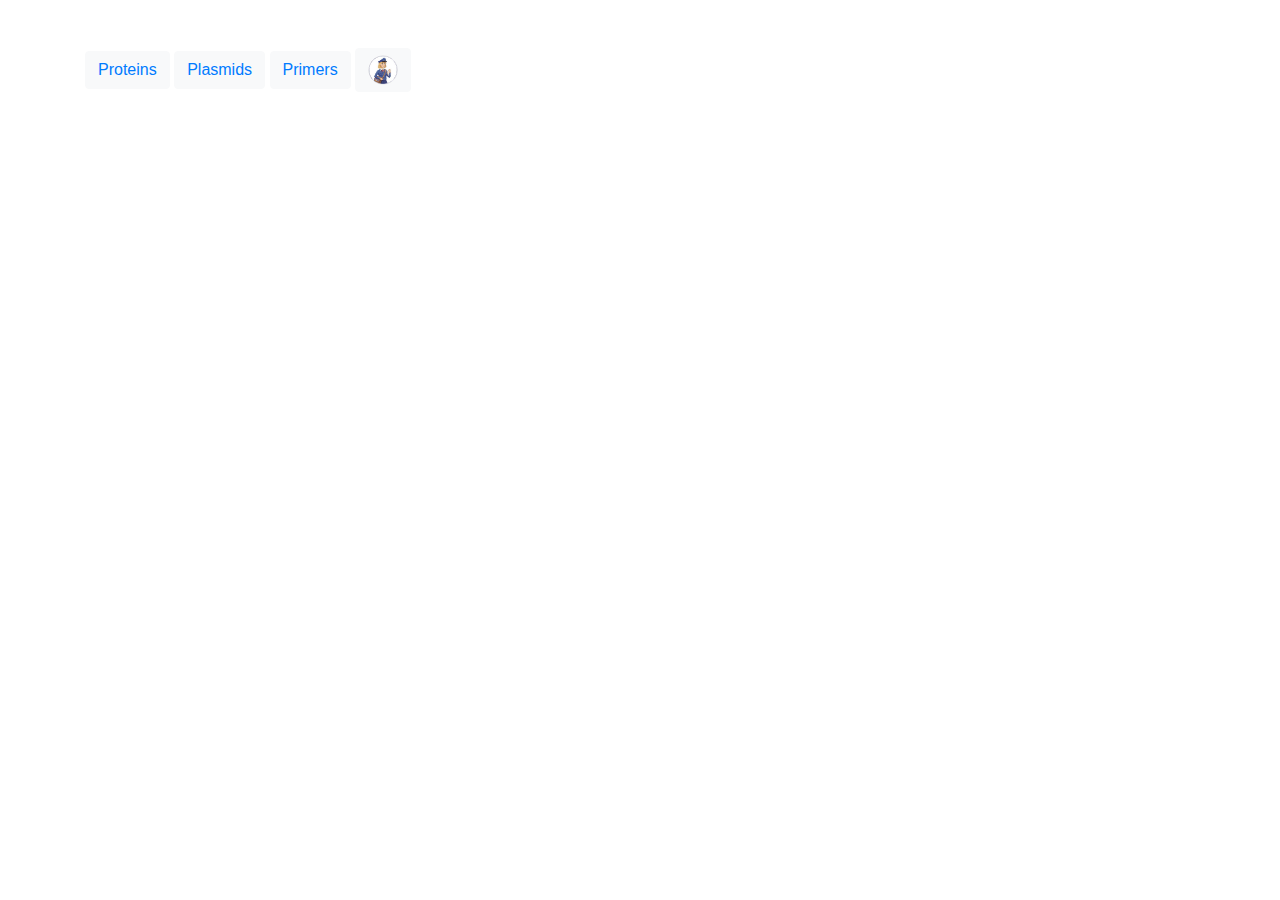
<file: index3.html>
<!DOCTYPE html>
<html lang="en">
<head>
    <meta charset="UTF-8">
    <meta name="viewport" content="width=device-width, initial-scale=1.0">
    <title>Document</title>
    <link rel="stylesheet" href="css/bootstrap.css">
    <link rel="stylesheet" href="css/main3.css">
</head>
<body>
    
<div class="container">
    <div class="row my-5">
        <div class="col-md-6">
            <button type="button" class="btn btn-light"><a href="#">Proteins</a></button>
            <button type="button" class="btn btn-light"><a href="#">Plasmids</a></button>
            <button type="button" class="btn btn-light"><a href="#">Primers</a></button>
            <button type="button" class="btn btn-light" data-placement="bottom" data-toggle="popover" title="Popover Example 2 - Title" data-content="Popover Example 2 - Popover"><img src="rasm/poch.jfif" alt="" width="30" height="30"></button>
        </div>
    </div>
</div>
    
<script src="js/jQuery.min.js"></script>    
<script src="js/src/popover.js"></script>
<script src="js/bootstrap.js"></script>
<script src="js/main3.js"></script>
</body>
</html>
</file>
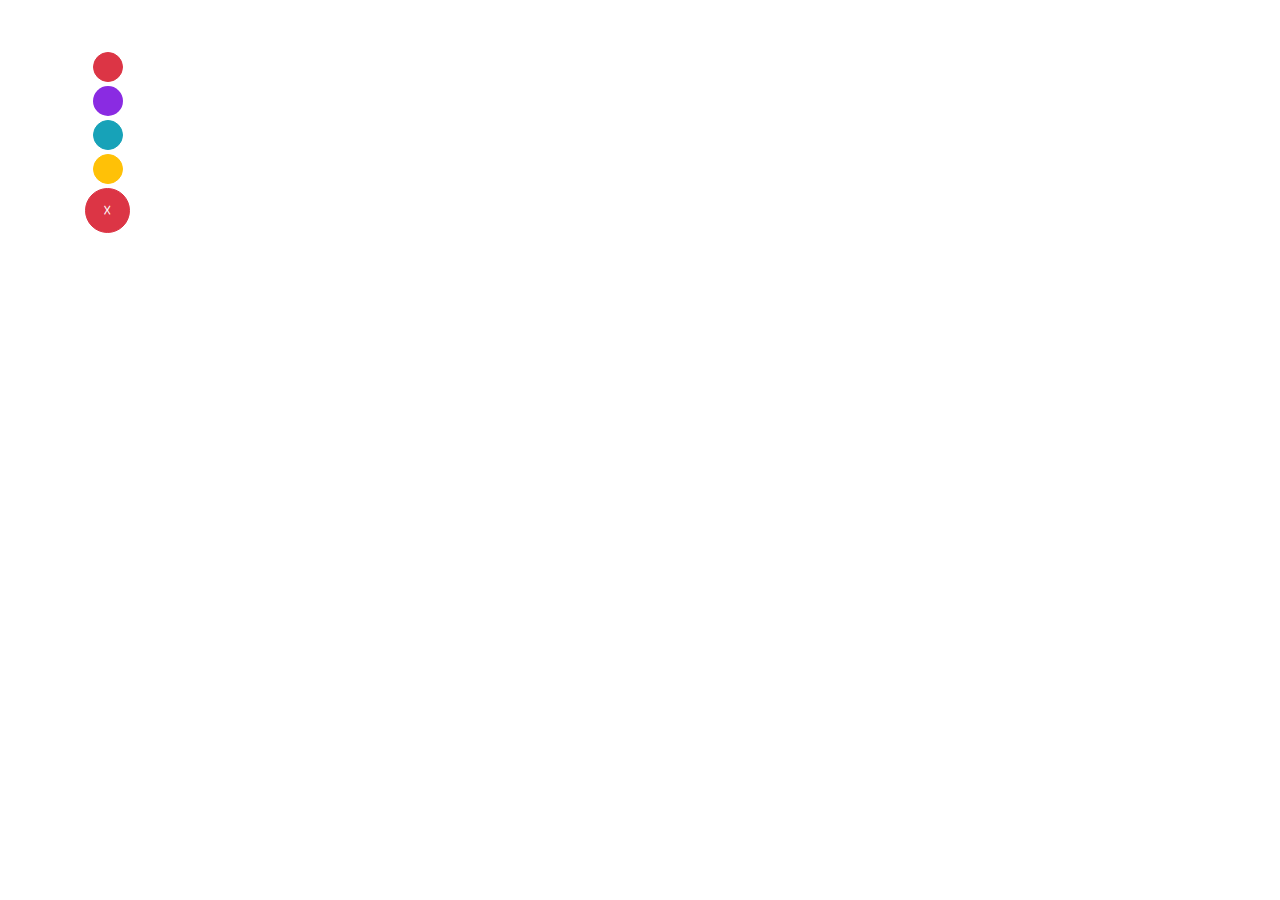
<file: index5.html>
<!DOCTYPE html>
<html lang="en">
<head>
    <meta charset="UTF-8">
    <meta name="viewport" content="width=device-width, initial-scale=1.0">
    <title>Document</title>
    <link rel="stylesheet" href="css/bootstrap.css">
    <link rel="stylesheet" href="css/main5.css">
</head>
<body>
    
<div class="container">
    <div class="row my-5">
        <div class="col-md-12"><button type="button" class="btn ml-2 mt-1 sdf btn-danger"></button></div>
        <div class="col-md-12"><button type="button" class="btn ml-2 mt-1 sdf btn-rang"></button></div>
        <div class="col-md-12"><button type="button" class="btn ml-2 mt-1 sdf btn-info"></button></div>
        <div class="col-md-12"><button type="button" class="btn ml-2 mt-1 sdf btn-warning"></button></div>
        <div class="col-md-12"><button type="button" class="btn mt-1 sbn btn-danger"><span>☓</span></button></div>
    </div>
</div>
    
<script src="js/jQuery.min.js"></script>    
<script src="js/src/popover.js"></script>
<script src="js/bootstrap.js"></script>
<script src="js/main5.js"></script>
</body>
</html>
</file>
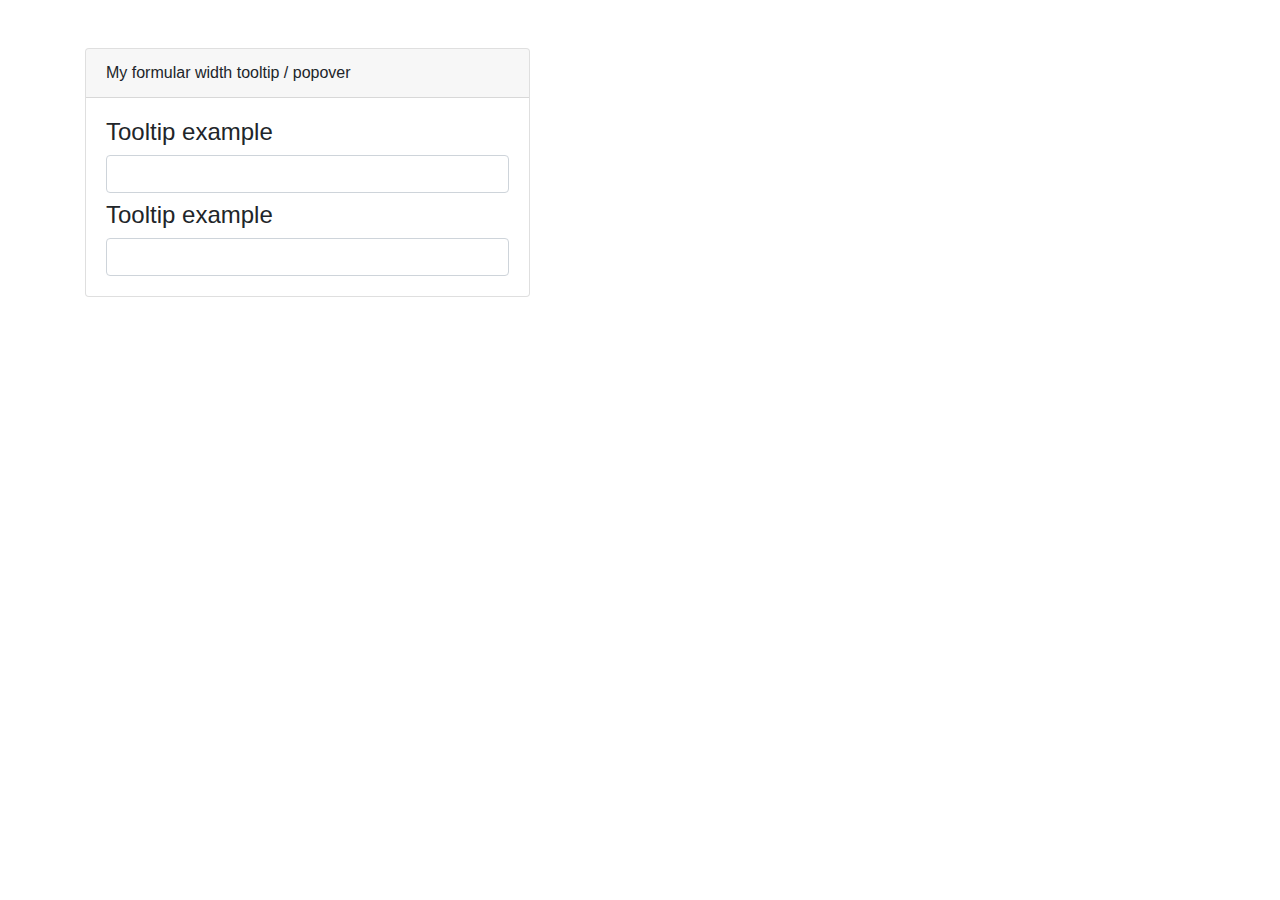
<file: index6.html>
<!DOCTYPE html>
<html lang="en">
<head>
    <meta charset="UTF-8">
    <meta name="viewport" content="width=device-width, initial-scale=1.0">
    <title>Document</title>
    <link rel="stylesheet" href="css/bootstrap.css">
    <link rel="stylesheet" href="css/main5.css">
</head>
<body>
    

    <div class="container">
        <div class="row my-5">
            <div class="col-md-5">
                <div class="card">
                    <div class="card-header">My formular width tooltip / popover</div>
                    <div class="card-body">
                        <div class="top"><h4>Tooltip example</h4></div>
                        <input type="text" class="form-control" data-placement="right" data-toggle="tooltip" title="Lorem, ipsum dolor sit amet consectetur adipisicing elit. Corrupti corporis placeat repellendus nulla, fugiat consequuntur expedita voluptate">
                        <div class="top mt-2"><h4>Tooltip example</h4></div>
                        <input type="text" class="form-control" data-placement="right" data-toggle="tooltip" title="Lorem, ipsum dolor sit amet consectetur adipisicing elit. Corrupti corporis placeat repellendus nulla, fugiat consequuntur expedita voluptate">
                    </div>
                </div>
            </div>
        </div>
    </div>
    
    
<script src="js/jQuery.min.js"></script>    
<script src="js/src/popover.js"></script>
<script src="js/bootstrap.js"></script>
<script src="js/main6.js"></script>
</body>
</html>
</file>
<file: css/main3.css>
img{
    border-radius: 50%;
}
</file>
<file: css/main5.css>
.btn-rang{
    background-color: blueviolet;
}
.sdf{
    width: 30px;
    height: 30px;
    border-radius: 50%;
}
.sbn{
    width: 45px;
    height: 45px;
    border-radius: 50%;
}
</file>
